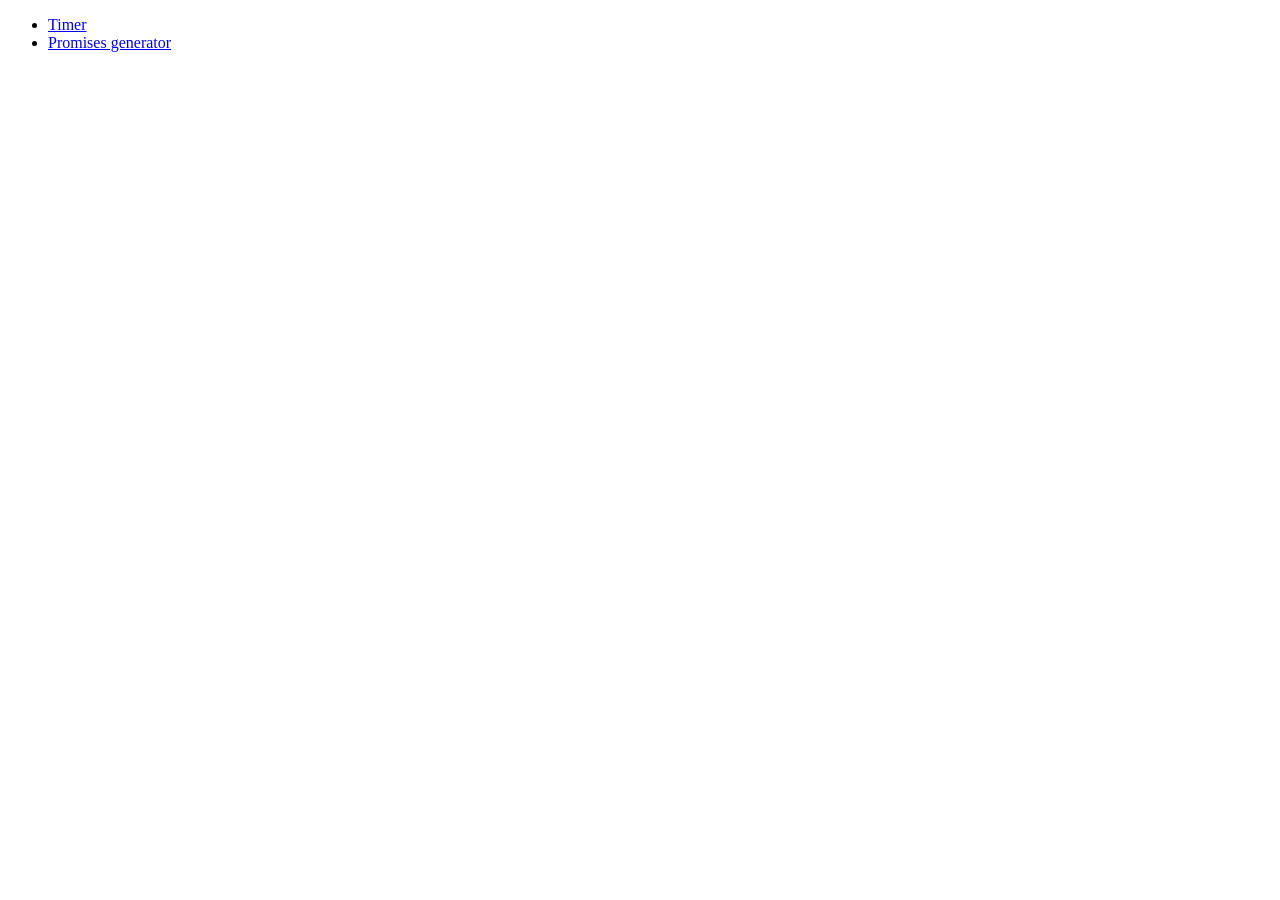
<file: index.html>
<!DOCTYPE html>
<html lang="en">
  <head>
    <meta charset="UTF-8" />
    <link rel="icon" type="image/svg+xml" href="/goit-advancedjs-hw-02/favicon.svg" />
    <meta name="viewport" content="width=device-width, initial-scale=1.0" />
    <title>HW 2</title>
  </head>
  <body>
    <ul>
      <li><a href="./1-timer.html">Timer</a></li>
      <li><a href="./2-snackbar.html">Promises generator</a></li>
    </ul>
  </body>
</html>
</file>
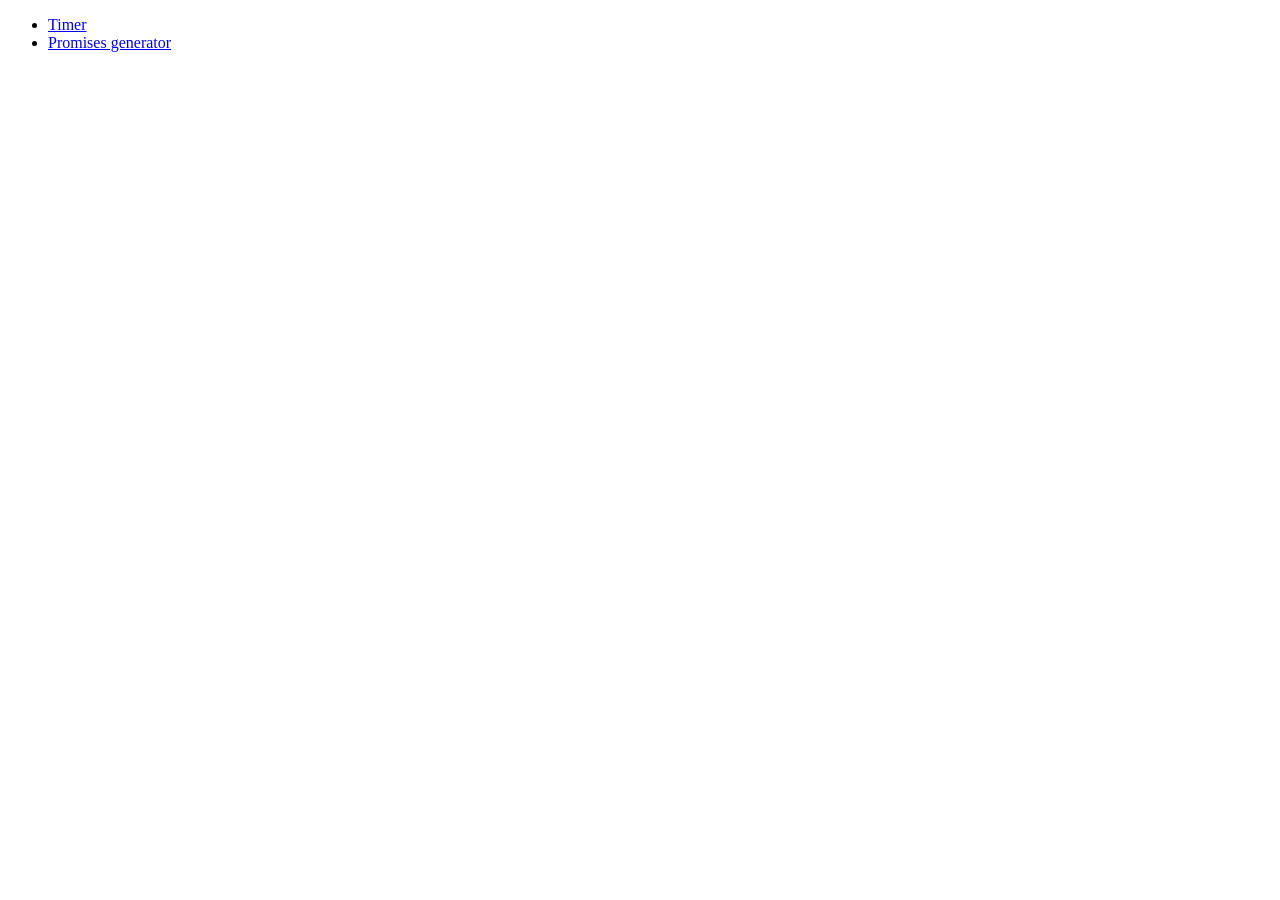
<file: src/index.html>
<!DOCTYPE html>
<html lang="en">
  <head>
    <meta charset="UTF-8" />
    <link rel="icon" type="image/svg+xml" href="/favicon.svg" />
    <meta name="viewport" content="width=device-width, initial-scale=1.0" />
    <title>HW 2</title>
  </head>
  <body>
    <ul>
      <li><a href="./1-timer.html">Timer</a></li>
      <li><a href="./2-snackbar.html">Promises generator</a></li>
    </ul>
  </body>
</html>
</file>
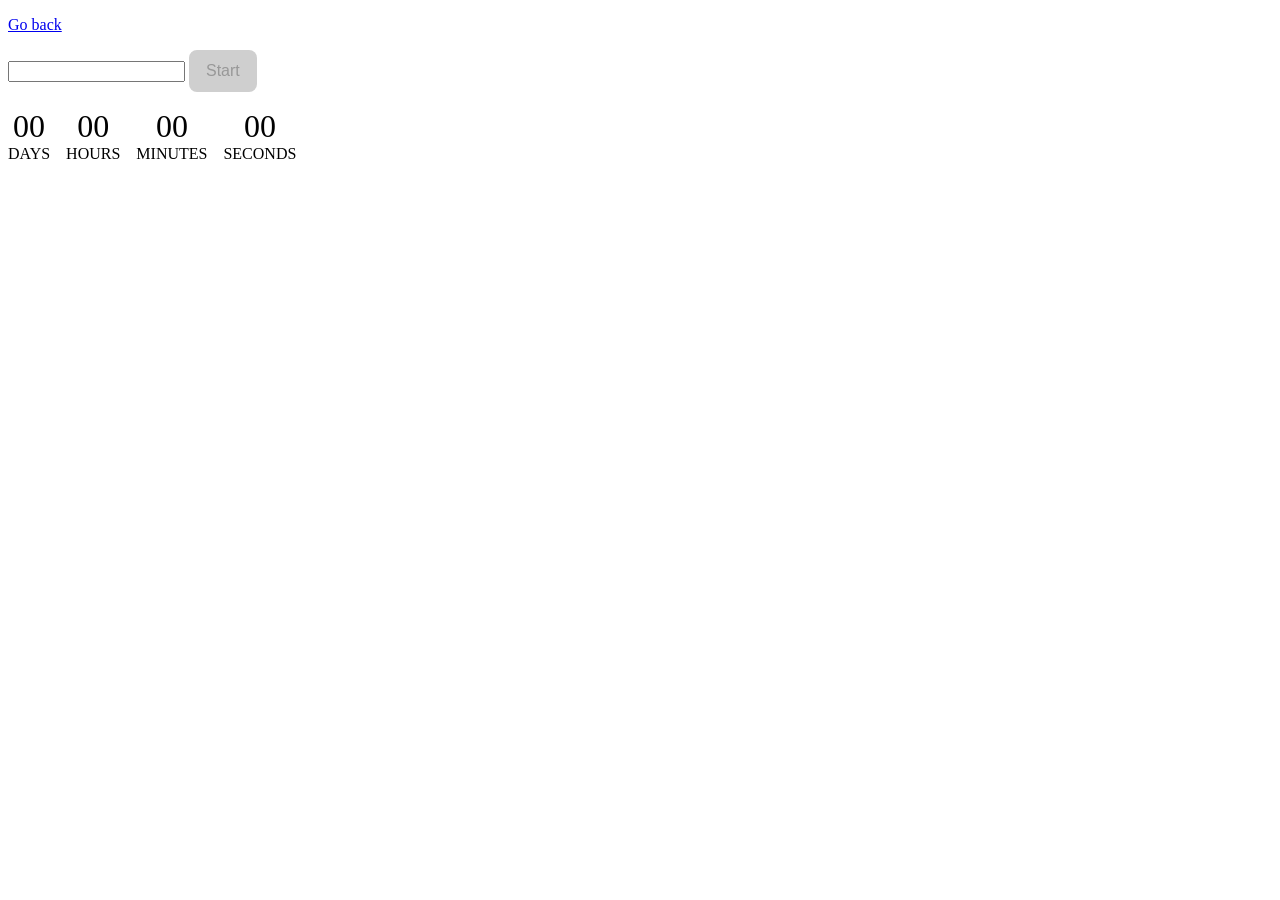
<file: src/1-timer.html>
<!DOCTYPE html>
<html lang="en">
  <head>
    <meta charset="UTF-8" />
    <meta name="viewport" content="width=device-width, initial-scale=1.0" />
    <title>Timer</title>
    <link rel="stylesheet" href="./css/timer.css" />
    <script type="module" src="./js/1-timer.js" defer></script>
  </head>
  <body>
    <p><a href="./index.html">Go back</a></p>

    <div class="timer-container">
      <input type="text" id="datetime-picker" />
      <button type="button" data-start disabled>Start</button>

      <div class="timer">
        <div class="field">
          <span class="value" data-days>00</span>
          <span class="label">Days</span>
        </div>
        <div class="field">
          <span class="value" data-hours>00</span>
          <span class="label">Hours</span>
        </div>
        <div class="field">
          <span class="value" data-minutes>00</span>
          <span class="label">Minutes</span>
        </div>
        <div class="field">
          <span class="value" data-seconds>00</span>
          <span class="label">Seconds</span>
        </div>
      </div>
    </div>
  </body>
</html>
</file>
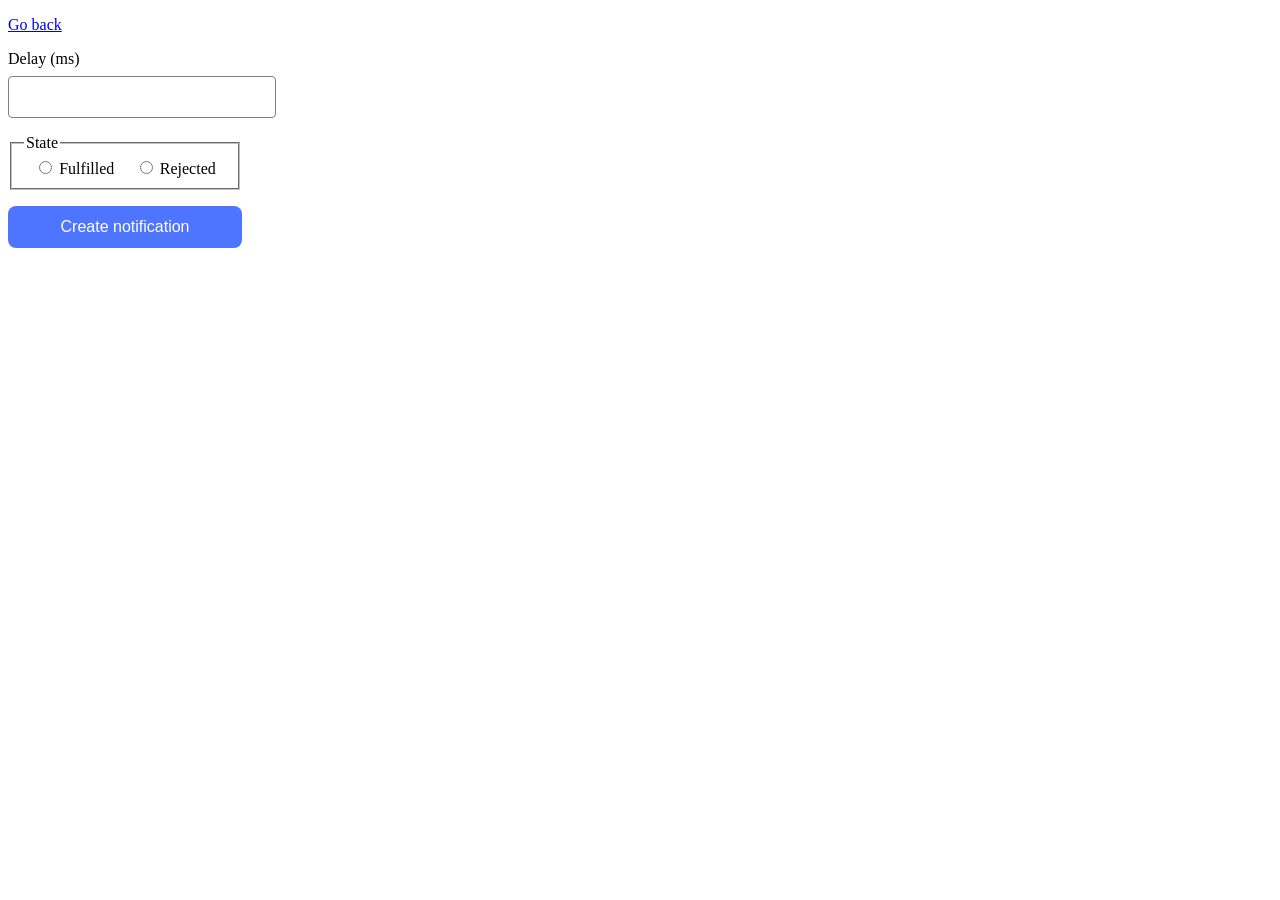
<file: src/2-snackbar.html>
<!DOCTYPE html>
<html lang="en">
  <head>
    <meta charset="UTF-8" />
    <meta name="viewport" content="width=device-width, initial-scale=1.0" />
    <title>Snackbar</title>
    <link rel="stylesheet" href="./css/snackbar.css" />
    <script type="module" src="./js/2-snackbar.js" defer></script>
  </head>
  <body>
    <p><a href="./index.html">Go back</a></p>

    <form class="form">
      <label>
        Delay (ms)
        <input type="number" name="delay" required />
      </label>
      <fieldset>
        <legend>State</legend>
        <label>
          <input type="radio" name="state" value="fulfilled" required />
          Fulfilled
        </label>
        <label>
          <input type="radio" name="state" value="rejected" required />
          Rejected
        </label>
      </fieldset>
      <button type="submit">Create notification</button>
    </form>
  </body>
</html>
</file>
<file: src/css/timer.css>
.timer-container button {
    font-size: 16px;
    line-height: 1.5;
    padding: 8px 16px;
    border: 1px solid transparent;
    border-radius: 8px;
    background-color: rgba(78, 117, 255, 1);
    color: white;
}

.timer-container button:hover {
    background-color: rgba(108, 140, 255, 1);
}

.timer-container button:disabled {
    background-color: rgba(207, 207, 207, 1);
    color: rgba(152, 152, 152, 1);
}

.field {
    display: flex;
    flex-direction: column;
    align-items: center;
}

.field .value {
    font-size: 32px;
}

.field .label {
    font-size: 16x;
    text-transform: uppercase;
}

.timer {
display: flex;
justify-content: start;
margin-top: 16px;
gap: 16px; }
</file>
<file: src/css/snackbar.css>
.form {
    display: flex;
    flex-direction: column;
    gap: 16px;
    width: fit-content;
}

.form>label {
    display: flex;
    flex-direction: column;
    width: 100%; 
}

 */
.form fieldset {
    border-radius: 4px;
    width: 360px;
}
    
.form>label>input {
    display: block;
    padding: 8px 16px;
    margin-top: 8px;
    width: 100%;
    font-size: 16px;
    line-height: 1.5;
    border-radius: 4px;
    border: 1px solid;
    border-color: rgba(128, 128, 128, 1);
}

.form fieldset {
    text-align: left;
    display: flex;
    justify-content: space-around;
}

.form button {
    background-color: rgba(78, 117, 255, 1);
    color: white;
    font-size: 16px;
    line-height: 1.5;
    padding: 8px 16px;
    border-radius: 8px;
    border: 1px solid transparent;
}

.form button:hover {
    background-color: rgba(108, 140, 255, 1);    
 }
</file>
